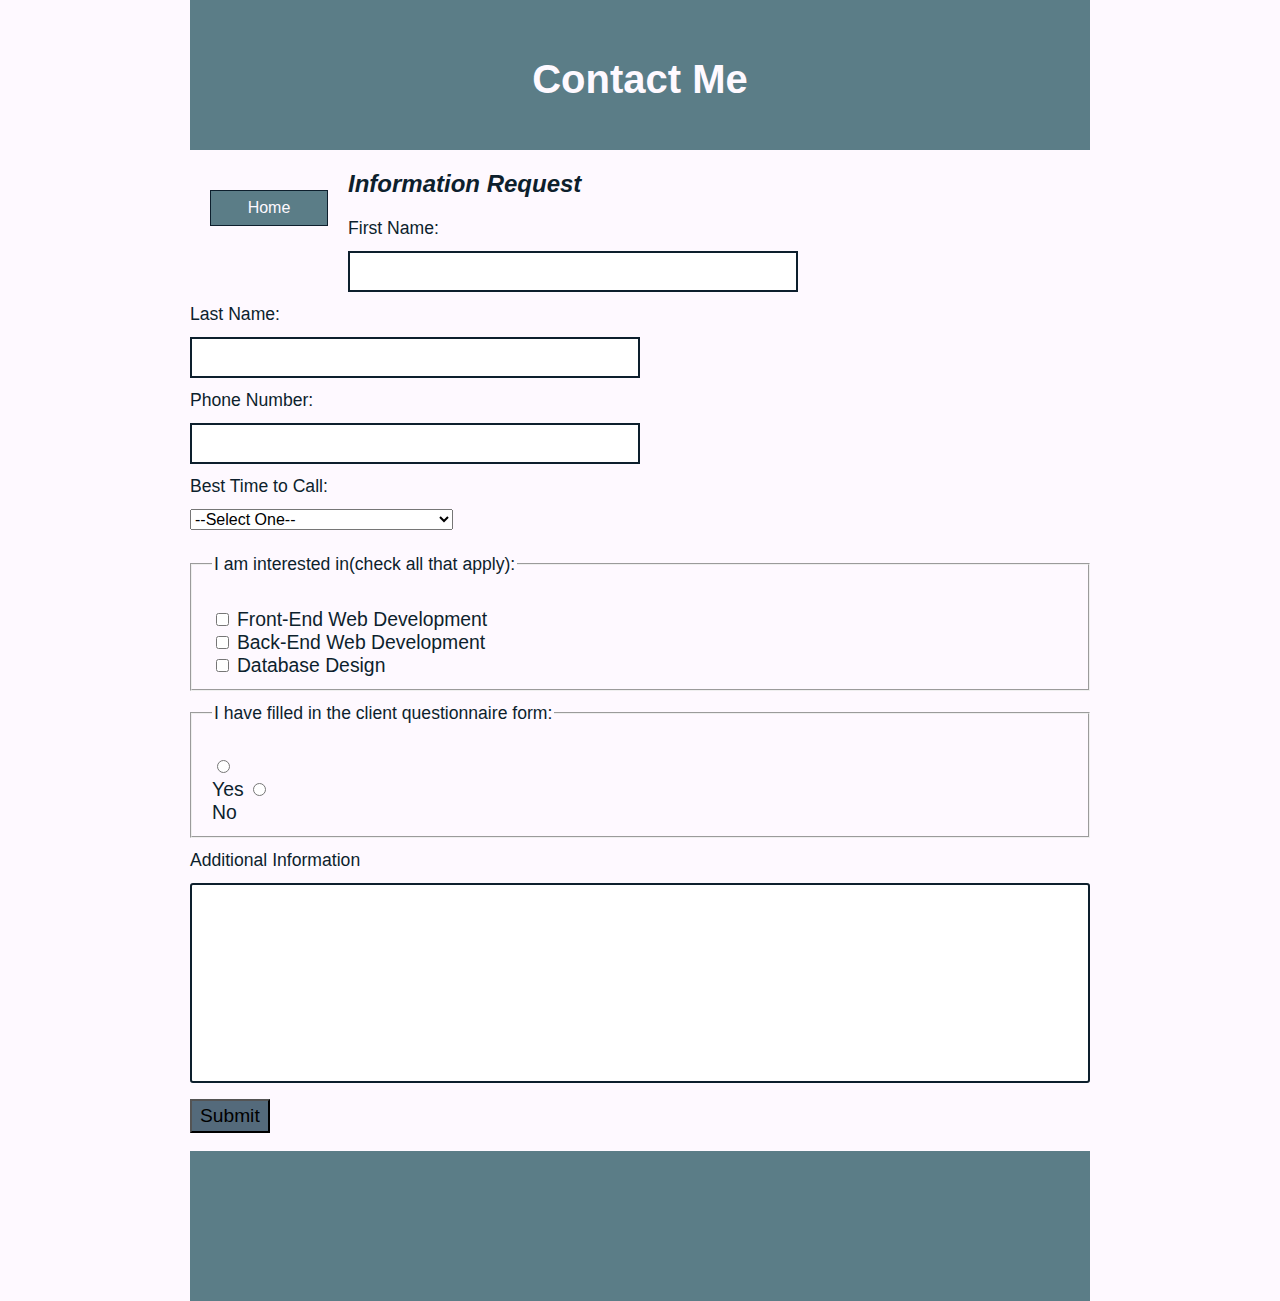
<file: contact.html>
<!DOCTYPE html>
<!-- 
Name: Rebecca Baca
Date Created: 9.8.18
Most recent revision: 9/19/19-->
<html lang="en-US"></html>
<head>
	<!-- Content in the head element is not visible in the browser window, although the tile will appear in the title bar or page tab.-->
	<meta charset="utf-8">
	<meta name="viewport" content="width=device-width, initial-scale=1, shrink-to-fit=no">
	<title>Contact Me</title>
	<link rel="stylesheet" text="text/css" href="main.css">
	<link rel="stylesheet" href="https://stackpath.bootstrapcdn.com/bootstrap/4.1.3/css/bootstrap.min.css" integrity="sha384-MCw98/SFnGE8fJT3GXwEOngsV7Zt27NXFoaoApmYm81iuXoPkFOJwJ8ERdknLPMO" crossorigin="anonymous">
	
</head>
<body>
<div class="container-fluid">
<header>
	<h1>Contact Me</h1>
</header>
<div class="container">
<nav class="nav nav-pills flex-column flex-sm-row">
  <a class="flex-sm-fill text-sm-center nav-link" href="index.html" >Home</a>
 </nav>
	<h2><em>Information Request</em></h2>
	<form>
	<label for="firstname">First Name:</label><br />
	<input type="text" id="firstName" name="firstName"> <br />
	
	<label for="lastname">Last Name:</label><br />
	<input type="text" id="lastName" name="lastName"> <br />
	
	<label for="phone">Phone Number:</label><br />
	<input type="text" id="phone" name="phone"> <br />
	
	<label for="contact">Best Time to Call:</label><br />
	
		<select id="contact" name="contact"> <option value="default" selcted>--Select One--</option> 
		<option value="morning">Morning (8AM to 12PM Eastern)</option>
		<option value="afternoon">Afternoon (12PM to 5PM Eastern)</option>
		<option value="evening">Evening (5PM to 8PM Eastern)</option>
		</select>

<fieldset>
	<legend>I am interested in(check all that apply):</legend><br />
		<input type="checkbox" id="frontEnd" name="interest" value="frontEnd">
		<label for="frontEnd">Front-End Web Development</label><br />
		<input type="checkbox" id="backEnd" name="interest" value="backEnd">
		<label for="backEnd">Back-End Web Development</label><br />
		<input type="checkbox" id="database" name="interest" value="database">
		<label for="database">Database Design</label><br />
</fieldset>
		
<fieldset>
	<legend>I have filled in the client questionnaire form:</legend><br />
	<input type="radio" id="choice1" name="quest" value="yes"> <br />	
		<label for="choice1">Yes</label>
	<input type="radio" id="choice2" name="quest" value="no"> <br />	
		<label for="choice2">No</label>	
</fieldset>	

<label for="info">Additional Information</label><br />
	<textarea id="info" name="info">
	</textarea><br />
<input type="submit" name="submit" value="Submit">
</form>
<br>
</div>
		<footer class="footer">
		
		</footer>
		</div>
<script src="https://code.jquery.com/jquery-3.3.1.slim.min.js" integrity="sha384-q8i/X+965DzO0rT7abK41JStQIAqVgRVzpbzo5smXKp4YfRvH+8abtTE1Pi6jizo" crossorigin="anonymous"></script>
<script src="https://cdnjs.cloudflare.com/ajax/libs/popper.js/1.14.3/umd/popper.min.js" integrity="sha384-ZMP7rVo3mIykV+2+9J3UJ46jBk0WLaUAdn689aCwoqbBJiSnjAK/l8WvCWPIPm49" crossorigin="anonymous"></script>
<script src="https://stackpath.bootstrapcdn.com/bootstrap/4.1.3/js/bootstrap.min.js" integrity="sha384-ChfqqxuZUCnJSK3+MXmPNIyE6ZbWh2IMqE241rYiqJxyMiZ6OW/JmZQ5stwEULTy" crossorigin="anonymous"></script>
</body>
</html>
</file>
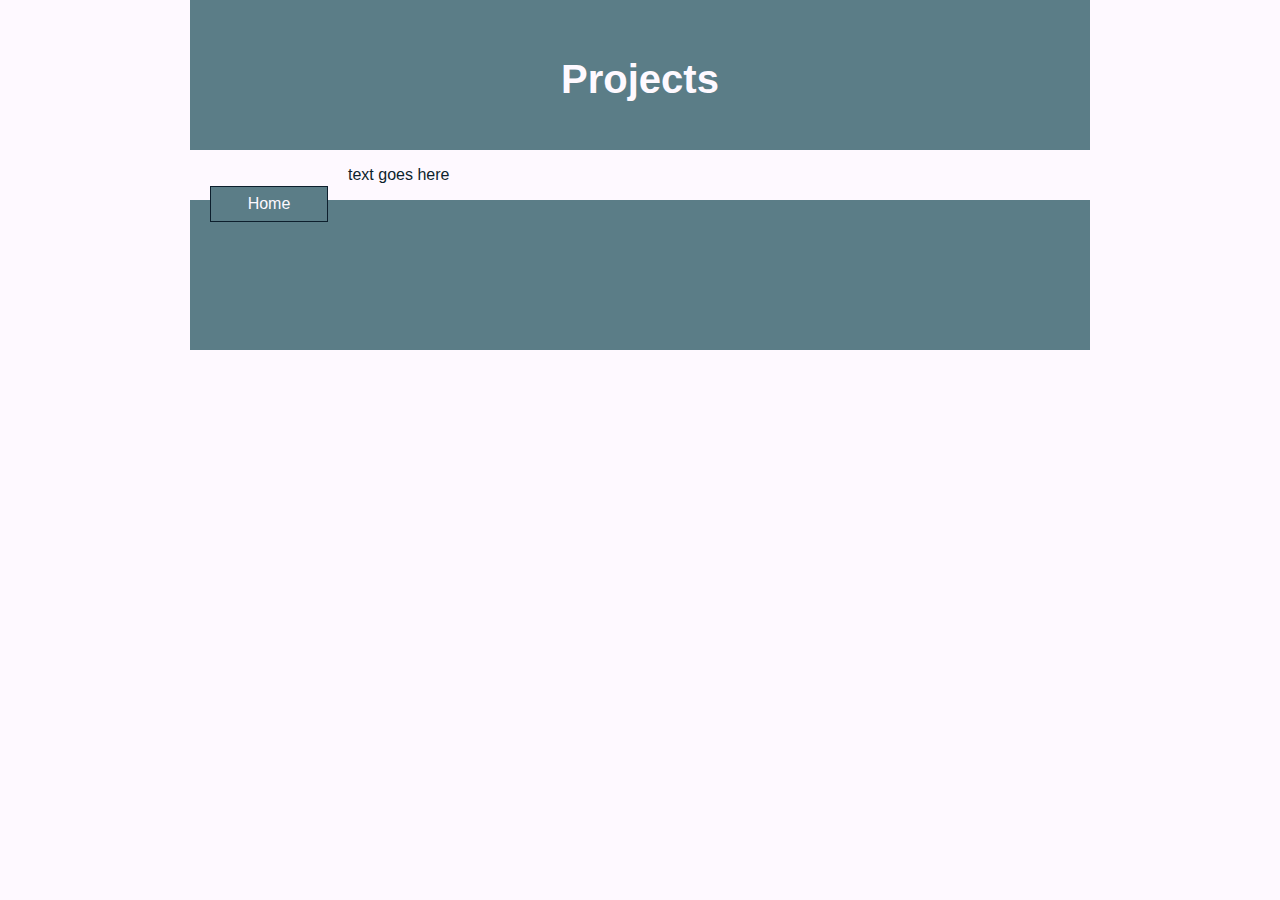
<file: projects.html>
<!DOCTYPE html>
<!-- 
Name: Rebecca Baca
Date Created: 9.8.18
Most recent revision: 9/19/18-->
<html lang="en-US"></html>
<head>
	<meta charset="utf-8">
	<meta name="viewport" content="width=device-width, initial-scale=1, shrink-to-fit=no">
	<title>Projects</title>
	<link rel="stylesheet" text="text/css" href="main.css">
	<link rel="stylesheet" href="https://stackpath.bootstrapcdn.com/bootstrap/4.1.3/css/bootstrap.min.css" integrity="sha384-MCw98/SFnGE8fJT3GXwEOngsV7Zt27NXFoaoApmYm81iuXoPkFOJwJ8ERdknLPMO" crossorigin="anonymous">
</head>

<body>
<div class="container-fluid">
<header>
	<h1>Projects</h1>
</header>
<div class="container">
<nav class="nav nav-pills flex-column flex-sm-row">
  <a class="flex-sm-fill text-sm-center nav-link" href="index.html" >Home</a>
 </nav>
<p>text goes here</p>
		<nav>
		
		</nav>
		
		<footer class="footer">
		
		</footer>
</div>
<script src="https://code.jquery.com/jquery-3.3.1.slim.min.js" integrity="sha384-q8i/X+965DzO0rT7abK41JStQIAqVgRVzpbzo5smXKp4YfRvH+8abtTE1Pi6jizo" crossorigin="anonymous"></script>
<script src="https://cdnjs.cloudflare.com/ajax/libs/popper.js/1.14.3/umd/popper.min.js" integrity="sha384-ZMP7rVo3mIykV+2+9J3UJ46jBk0WLaUAdn689aCwoqbBJiSnjAK/l8WvCWPIPm49" crossorigin="anonymous"></script>
<script src="https://stackpath.bootstrapcdn.com/bootstrap/4.1.3/js/bootstrap.min.js" integrity="sha384-ChfqqxuZUCnJSK3+MXmPNIyE6ZbWh2IMqE241rYiqJxyMiZ6OW/JmZQ5stwEULTy" crossorigin="anonymous"></script>
</body>
</html>
</file>
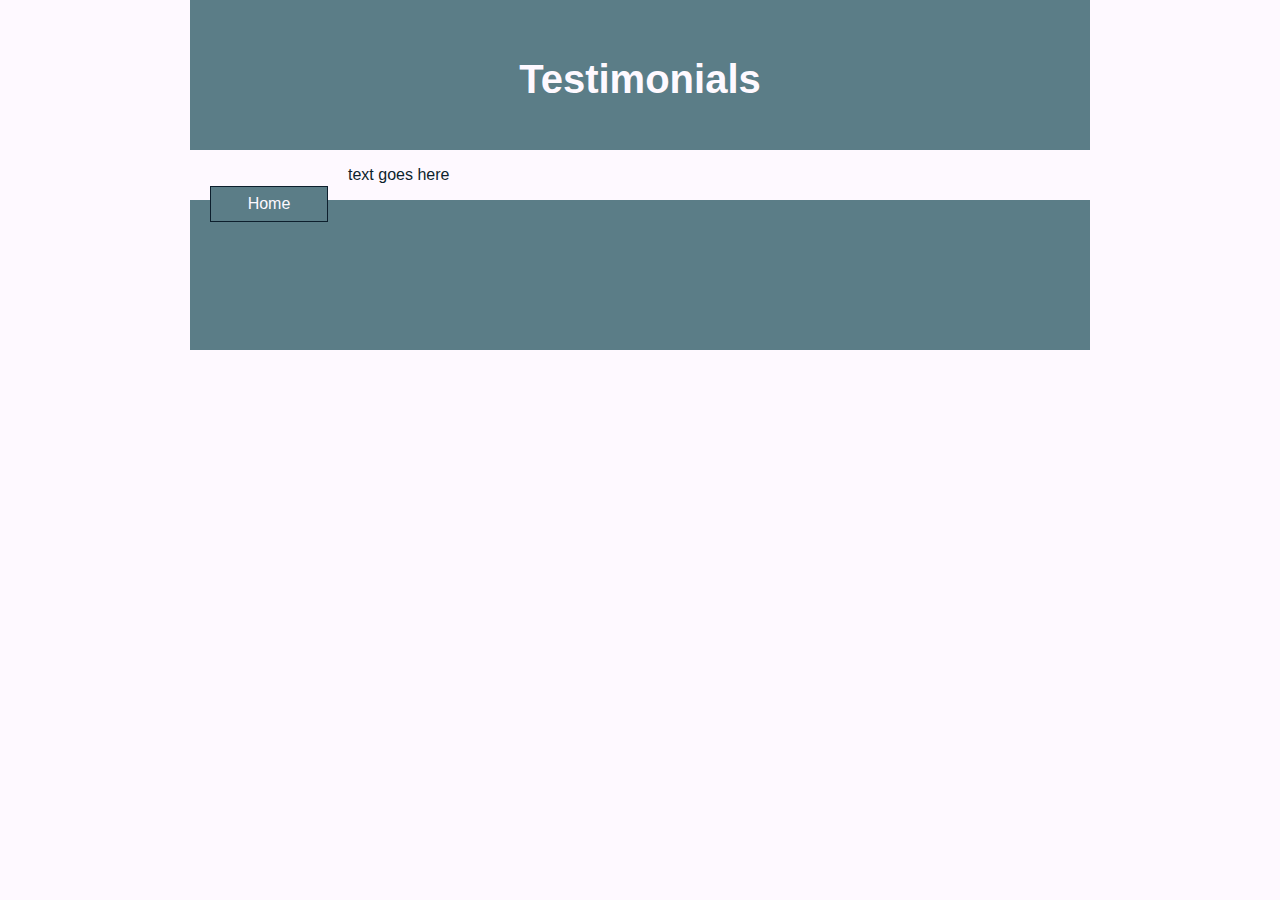
<file: testimonials.html>
<!DOCTYPE html>
<!-- 
Name: Rebecca Baca
Date Created: 9.8.18
Most recent revision: 9/19/18-->
<html lang="en-US"></html>
<head>
	<meta charset="utf-8">
	<meta name="viewport" content="width=device-width, initial-scale=1, shrink-to-fit=no">
	<title>Testimonials</title>
	<link rel="stylesheet" text="text/css" href="main.css">
	<link rel="stylesheet" href="https://stackpath.bootstrapcdn.com/bootstrap/4.1.3/css/bootstrap.min.css" integrity="sha384-MCw98/SFnGE8fJT3GXwEOngsV7Zt27NXFoaoApmYm81iuXoPkFOJwJ8ERdknLPMO" crossorigin="anonymous">
</head>
<body>
<div class="container-fluid">
<header>
	<h1>Testimonials</h1>
</header>
<div class="container">
<nav class="nav nav-pills flex-column flex-sm-row">
  <a class="flex-sm-fill text-sm-center nav-link" href="index.html" >Home</a>
 </nav>
<p>text goes here</p>
<footer class="footer">
</footer>
</div>
<script src="https://code.jquery.com/jquery-3.3.1.slim.min.js" integrity="sha384-q8i/X+965DzO0rT7abK41JStQIAqVgRVzpbzo5smXKp4YfRvH+8abtTE1Pi6jizo" crossorigin="anonymous"></script>
<script src="https://cdnjs.cloudflare.com/ajax/libs/popper.js/1.14.3/umd/popper.min.js" integrity="sha384-ZMP7rVo3mIykV+2+9J3UJ46jBk0WLaUAdn689aCwoqbBJiSnjAK/l8WvCWPIPm49" crossorigin="anonymous"></script>
<script src="https://stackpath.bootstrapcdn.com/bootstrap/4.1.3/js/bootstrap.min.js" integrity="sha384-ChfqqxuZUCnJSK3+MXmPNIyE6ZbWh2IMqE241rYiqJxyMiZ6OW/JmZQ5stwEULTy" crossorigin="anonymous"></script>
</body>
</html>
</file>
<file: main.css>
/*Rebecca Baca
	Portfolio Project: Software Guild - Web Dev
	Created: 9/10/18
	Last Modified: 9/10/18
	
/**************************************                                                                                              Color Scheme
***************************************
Page background: #fef9ff (a shade of white)
Default font color: #0d1f2d (Dark Gunmetal)
Text highlights: #546a7b (Payne's Grey) and #e4c3ad (Desert Sand)
Additional highlights: #9ea3b0 (Cadet Grey)

***************************************                                                                                   Default Styling
***************************************/
body {
	background: #fef9ff;
	font-family: ariel, helvetica, sans-serif;
	color: #0d1f2d;
	max-width: 900px;
	margin: 0 auto;
}
header, footer {
	background-color: #5b7d87;
	color: #fef9ff;
	height: 100px;
	text-align: center;
	padding: 30px 10px 20px 10px;
}
h1 {
	font-size: 2.5em;
}
article img {
	float: left;
	max-width: 30%;
	margin: 0px 12px 5px 12px;
}
.clear-float {
	clear: both;
}
.right-content {
	float: left;
}
article {
	margin-bottom: 16px;
}
nav a {
    background-color: #5b7d87;
    color: #fef9ff;
    padding: 8px;
    border: thin solid #0d1f2d;
    text-decoration: none;
    text-align: center;
	display: block;
	margin: 20px;
	width: 100px;
	float: left;
}
nav a:visited {
	color: #e4c3ad;
}
nav a:hover {
	background-color: fef9ff;
	color: #5b7d87;
}
nav a:active {
	font-weight: bold;
}

/**************************************                                                                                      Table Styling
***************************************/
caption {
	font-weight: bold;
	font-size: 1.2em;
	margin-bottom: 8px;
	caption-side: top;
}
table, td, th {
	border: 1px solid #0d1f2d;
	border-collapse: collapse;
	padding: 5px 10px;
}
table {
	width: 90%;
	margin: auto;
}
tr {
	height: 30px;
}
th {
    background-color: #546a7b; 
	color: #f2eded;
}
tr:nth-child(even) {
    background-color: #e4c3ad; 
}
/**************************************                                                                                        Form Styling
***************************************/
label, fieldset {
	font-size: 1.1em;
}
input[type=text] {
	border: 2px solid #0d1f2d;
	width: 50%;
	padding: 8px 8px;
	margin: 12px 0;
	box-sizing: border-box;
	font-size: 1.1em;	
}
fieldset {
	background-color: #fef9ff;
	width: 100%;
	padding: 12px 20px;
	margin: 12px 0;
	box-sizing: border-box;
}
select, textarea {
	margin: 12px 0;
	font-size: 1em;	
}
input[type=submit] {
	font-size: 1.2em;
	background-color: #546a7b;
	color: fef9ff;
	padding: 4px 8px;
}
input[type=submit]:hover {
	background-color: #f2eded;
	color: #546a7b;
}
textarea {
	width: 100%;
	height: 200px;
	padding: 12px 12px;
	box-sizing: border-box;
	border: 2px solid #0d1f2d;
	border-radius: 3px;
	background-color: #fff;
	resize: none;
}
</file>
